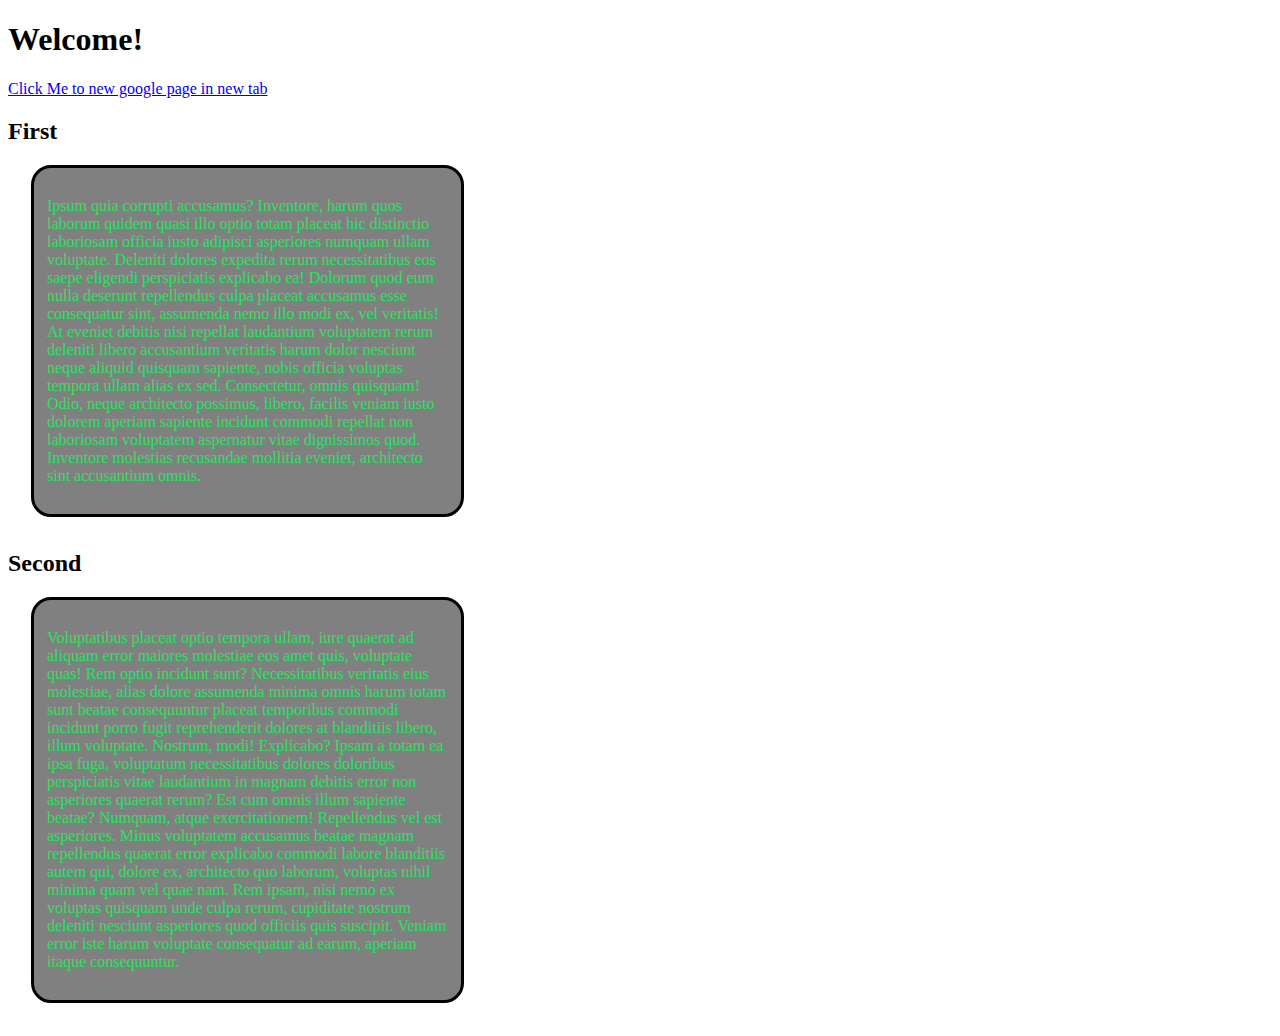
<file: index.htm>
<!DOCTYPE html>
<html lang="en">
<head>
    <meta charset="UTF-8">
    <meta http-equiv="X-UA-Compatible" content="IE=edge">
    <meta name="viewport" content="width=device-width, initial-scale=1.0">
    <title>Rushi</title>
    <style>
        .container{
            background-color: grey;
            color: #2be263;
            padding: 13px;
            margin: 0px 15px 33px 23px;
            border: 3px solid black;
            border-radius: 20px;
            width: 433px;
            box-sizing: border-box;
        }
    </style>
</head>
<body>
     <h1>Welcome!</h1>
     <a href="https://google.com" target="_blank">Click Me to new google page in new tab</a>
     <h2>First</h2>
     <div class="container">
        <p>Ipsum quia corrupti accusamus? Inventore, harum quos laborum quidem quasi illo optio totam placeat hic distinctio laboriosam officia iusto adipisci asperiores numquam ullam voluptate.
        Deleniti dolores expedita rerum necessitatibus eos saepe eligendi perspiciatis explicabo ea! Dolorum quod eum nulla deserunt repellendus culpa placeat accusamus esse consequatur sint, assumenda nemo illo modi ex, vel veritatis!
        At eveniet debitis nisi repellat laudantium voluptatem rerum deleniti libero accusantium veritatis harum dolor nesciunt neque aliquid quisquam sapiente, nobis officia voluptas tempora ullam alias ex sed. Consectetur, omnis quisquam!
        Odio, neque architecto possimus, libero, facilis veniam iusto dolorem aperiam sapiente incidunt commodi repellat non laboriosam voluptatem aspernatur vitae dignissimos quod. Inventore molestias recusandae mollitia eveniet, architecto sint accusantium omnis.</p>
     </div>

     <h2>Second</h2>
     <div class="container">
        <p>Voluptatibus placeat optio tempora ullam, iure quaerat ad aliquam error maiores molestiae eos amet quis, voluptate quas! Rem optio incidunt sunt?
        Necessitatibus veritatis eius molestiae, alias dolore assumenda minima omnis harum totam sunt beatae consequuntur placeat temporibus commodi incidunt porro fugit reprehenderit dolores at blanditiis libero, illum voluptate. Nostrum, modi! Explicabo?
        Ipsam a totam ea ipsa fuga, voluptatum necessitatibus dolores doloribus perspiciatis vitae laudantium in magnam debitis error non asperiores quaerat rerum? Est cum omnis illum sapiente beatae? Numquam, atque exercitationem!
        Repellendus vel est asperiores. Minus voluptatem accusamus beatae magnam repellendus quaerat error explicabo commodi labore blanditiis autem qui, dolore ex, architecto quo laborum, voluptas nihil minima quam vel quae nam.
        Rem ipsam, nisi nemo ex voluptas quisquam unde culpa rerum, cupiditate nostrum deleniti nesciunt asperiores quod officiis quis suscipit. Veniam error iste harum voluptate consequatur ad earum, aperiam itaque consequuntur.</p>
     </div>

</body>
</html>
</file>
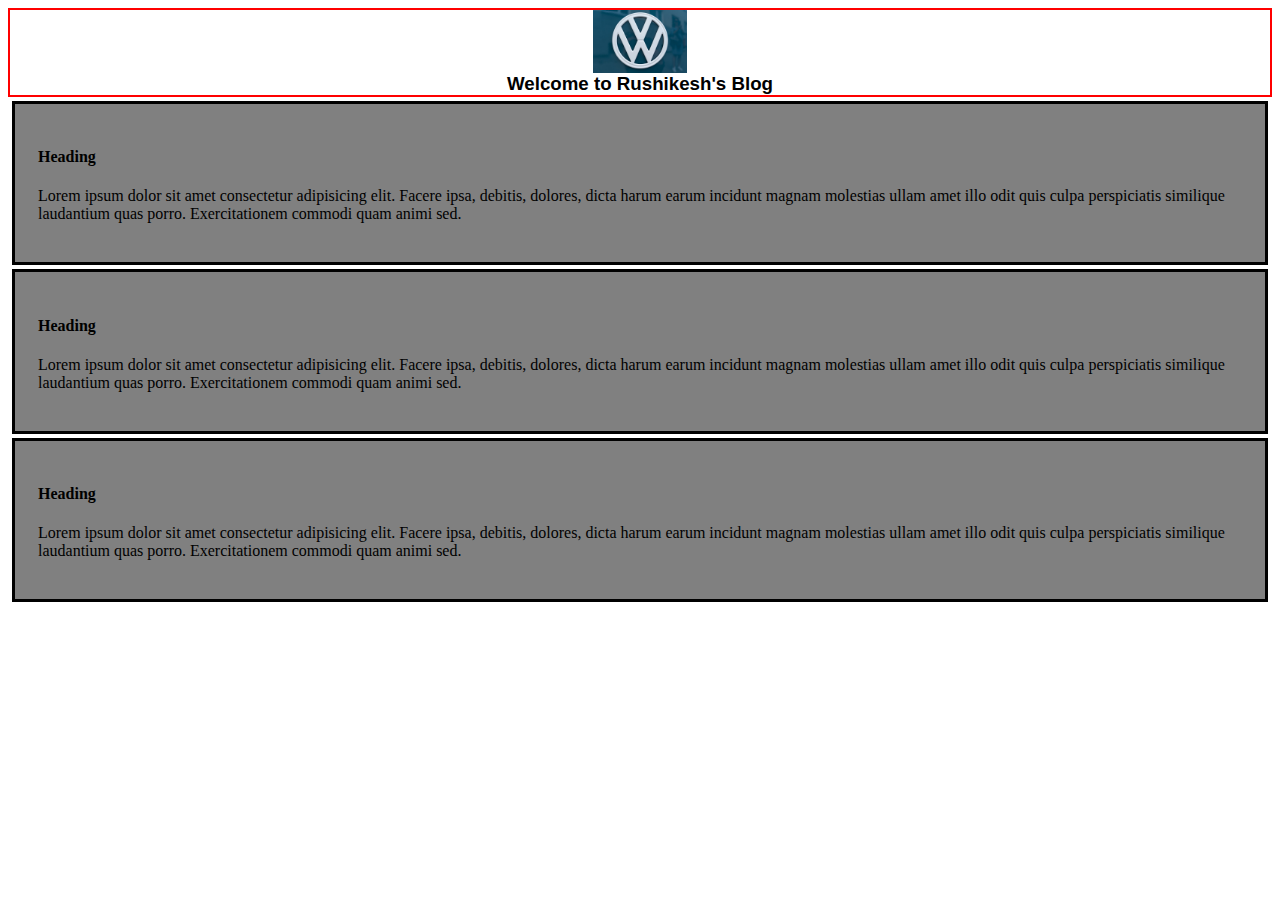
<file: button.html>
<!DOCTYPE html>
<html lang="en">
<head>
    <meta charset="UTF-8">
    <meta http-equiv="X-UA-Compatible" content="IE=edge">
    <meta name="viewport" content="width=device-width, initial-scale=1.0">
    <title>CSS display property</title>
    <style>
        header{
            border: 2px solid red;
        }
        img{
            display: block;
            margin: auto;
            width: 94px;
        }
        h3{
            text-align: center;
            font-family: 'Segoe UI', Tahoma, Geneva, Verdana, sans-serif;
            margin: 0px;
        }
        .box{
            border: 3px solid black;
            padding: 23px;
            margin: 4px;
            background-color: gray;

        }
    </style>
</head>
<body>
    <header class="top">
        <img src="/logo.jpg" alt="">
        <h3>Welcome to Rushikesh's Blog</h3>
    </header>
        <div class="container">
            <div class="box">
                <h4 class="heading">Heading</h4>
                <p>Lorem ipsum dolor sit amet consectetur adipisicing elit. Facere ipsa, debitis, dolores, dicta harum earum incidunt magnam molestias ullam amet illo odit quis culpa perspiciatis similique laudantium quas porro. Exercitationem commodi quam animi sed.</p>
            </div>
            <div class="box">
                <h4 class="heading">Heading</h4>
                <p>Lorem ipsum dolor sit amet consectetur adipisicing elit. Facere ipsa, debitis, dolores, dicta harum earum incidunt magnam molestias ullam amet illo odit quis culpa perspiciatis similique laudantium quas porro. Exercitationem commodi quam animi sed.</p>
            </div>
            <div class="box">
                <h4 class="heading">Heading</h4>
                <p>Lorem ipsum dolor sit amet consectetur adipisicing elit. Facere ipsa, debitis, dolores, dicta harum earum incidunt magnam molestias ullam amet illo odit quis culpa perspiciatis similique laudantium quas porro. Exercitationem commodi quam animi sed.</p>
            </div>
        </div>
</body>
</html>
</file>
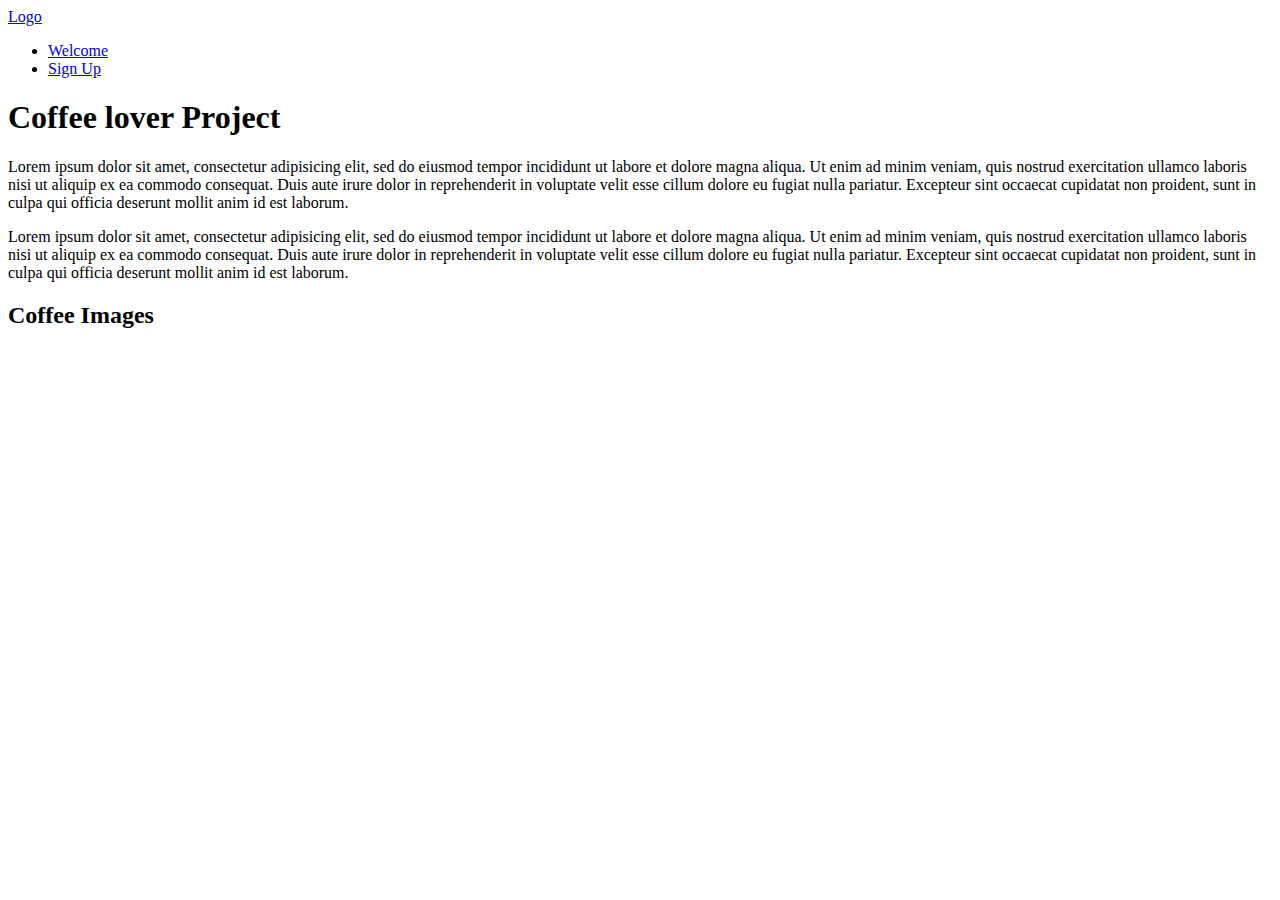
<file: coffee.html>
<!DOCTYPE html>
<html lang="en" dir="ltr">
  <head>
    <meta charset="utf-8">
    <title>coffee info</title>
    <link rel="stylesheet" href="https://stackpath.bootstrapcdn.com/bootstrap/4.5.0/css/bootstrap.min.css" integrity="sha384-9aIt2nRpC12Uk9gS9baDl411NQApFmC26EwAOH8WgZl5MYYxFfc+NcPb1dKGj7Sk" crossorigin="anonymous">
<script src="https://stackpath.bootstrapcdn.com/bootstrap/4.5.0/js/bootstrap.min.js" integrity="sha384-OgVRvuATP1z7JjHLkuOU7Xw704+h835Lr+6QL9UvYjZE3Ipu6Tp75j7Bh/kR0JKI" crossorigin="anonymous"></script>
  </head>
  <body>
    <nav class="navbar navbar-expand-sm navbar-dark bg-dark">
      <a class="navbar-brand" href="#">Logo</a>
      <ul class="navbar-nav">
        <li class="nav-item">
          <a href="https://www.google.com" class="navbar-brand">Welcome</a>
        </li>
        <li class="nav-item">
          <a href="tky.html" class="navbar-brand">Sign Up</a>
        </li>
      </ul>

    </nav>
    <div class="container">
      <div class="jumbotron">
        <h1>Coffee lover Project</h1>
        <p>Lorem ipsum dolor sit amet, consectetur adipisicing elit, sed do eiusmod tempor incididunt ut labore et dolore magna aliqua. Ut enim ad minim veniam, quis nostrud exercitation ullamco laboris nisi ut aliquip ex ea commodo consequat. Duis aute irure dolor in reprehenderit in voluptate velit esse cillum dolore eu fugiat nulla pariatur. Excepteur sint occaecat cupidatat non proident, sunt in culpa qui officia deserunt mollit anim id est laborum.</p>
        <p>Lorem ipsum dolor sit amet, consectetur adipisicing elit, sed do eiusmod tempor incididunt ut labore et dolore magna aliqua. Ut enim ad minim veniam, quis nostrud exercitation ullamco laboris nisi ut aliquip ex ea commodo consequat. Duis aute irure dolor in reprehenderit in voluptate velit esse cillum dolore eu fugiat nulla pariatur. Excepteur sint occaecat cupidatat non proident, sunt in culpa qui officia deserunt mollit anim id est laborum.</p>

      </div>

    </div>
    <div class="container">
      <h2>Coffee Images</h2>
      <div class="row">
        <div class="col-lg-4 coi-xs-6 thumbnail"></div>
        <div class="col-lg-4 coi-xs-6 thumbnail"></div>
        <div class="col-lg-4 coi-xs-6 thumbnail"></div>
        <div class="col-lg-4 coi-xs-6 thumbnail"></div>
        <div class="col-lg-4 coi-xs-6 thumbnail"></div>
        <div class="col-lg-4 coi-xs-6 thumbnail"></div>
      </div>

    </div>
  </body>
</html>
</file>
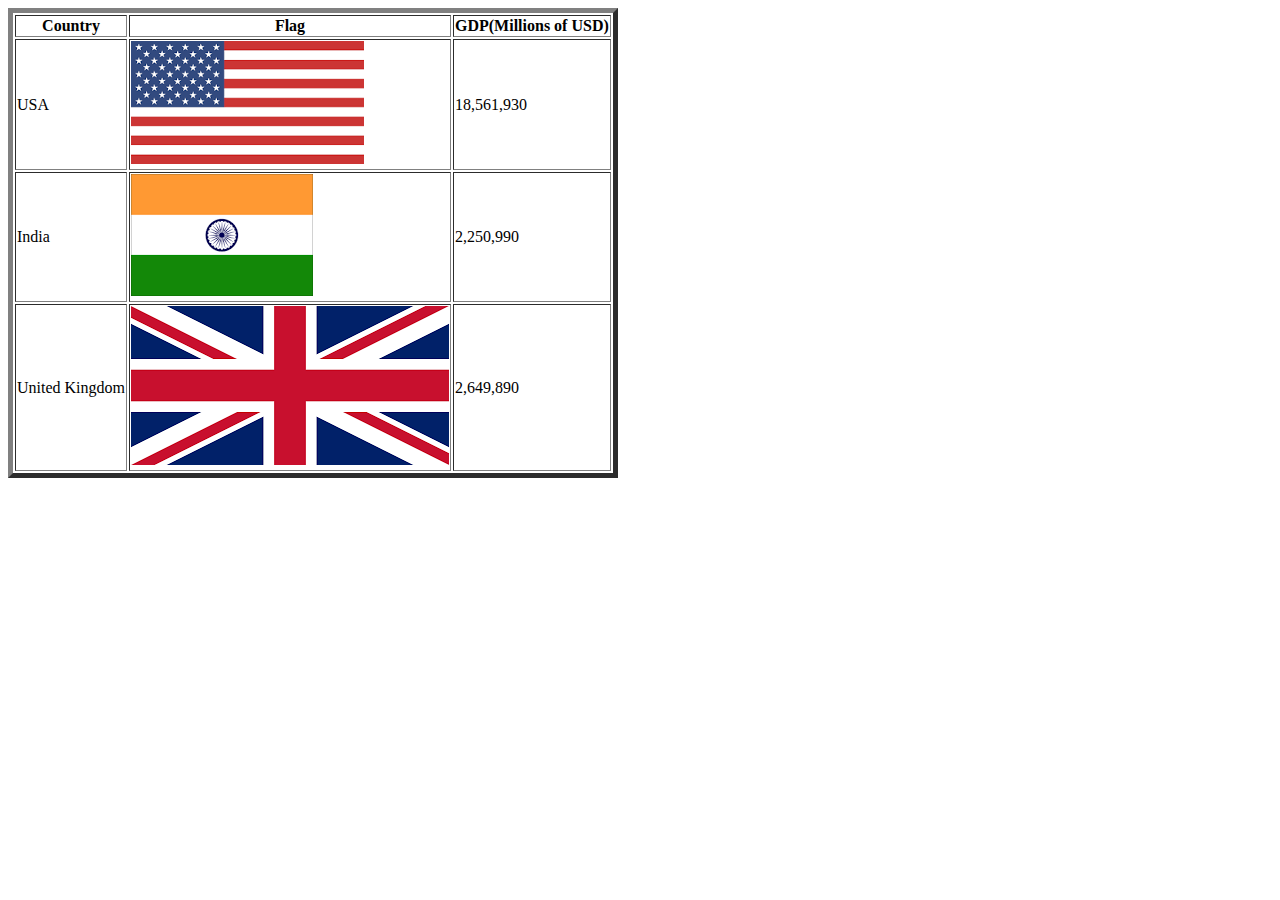
<file: GDP_Flag_country.html>
<!DOCTYPE html>
<html lang="en" dir="ltr">
  <head>
    <meta charset="utf-8">
    <title>Country GDP</title>
  </head>
  <body>
    <table border="5">
      <thead>
        <th>Country</th>
        <th>Flag</th>
        <th>GDP(Millions of USD)</th>
      </thead>
      <tr>
        <td>USA</td>
        <td><img src="[data-uri]" alt="image not found"></td>
        <td>18,561,930</td>
      </tr>
      <tr>
        <td>India</td>
        <td><img src="[data-uri]" alt="no image"></td>
        <td>2,250,990</td>
      </tr>
      <tr>
        <td>United Kingdom</td>
        <td><img src="[data-uri]" alt="none"></td>
        <td>2,649,890</td>
      </tr>
    </table>
  </body>
</html>
</file>
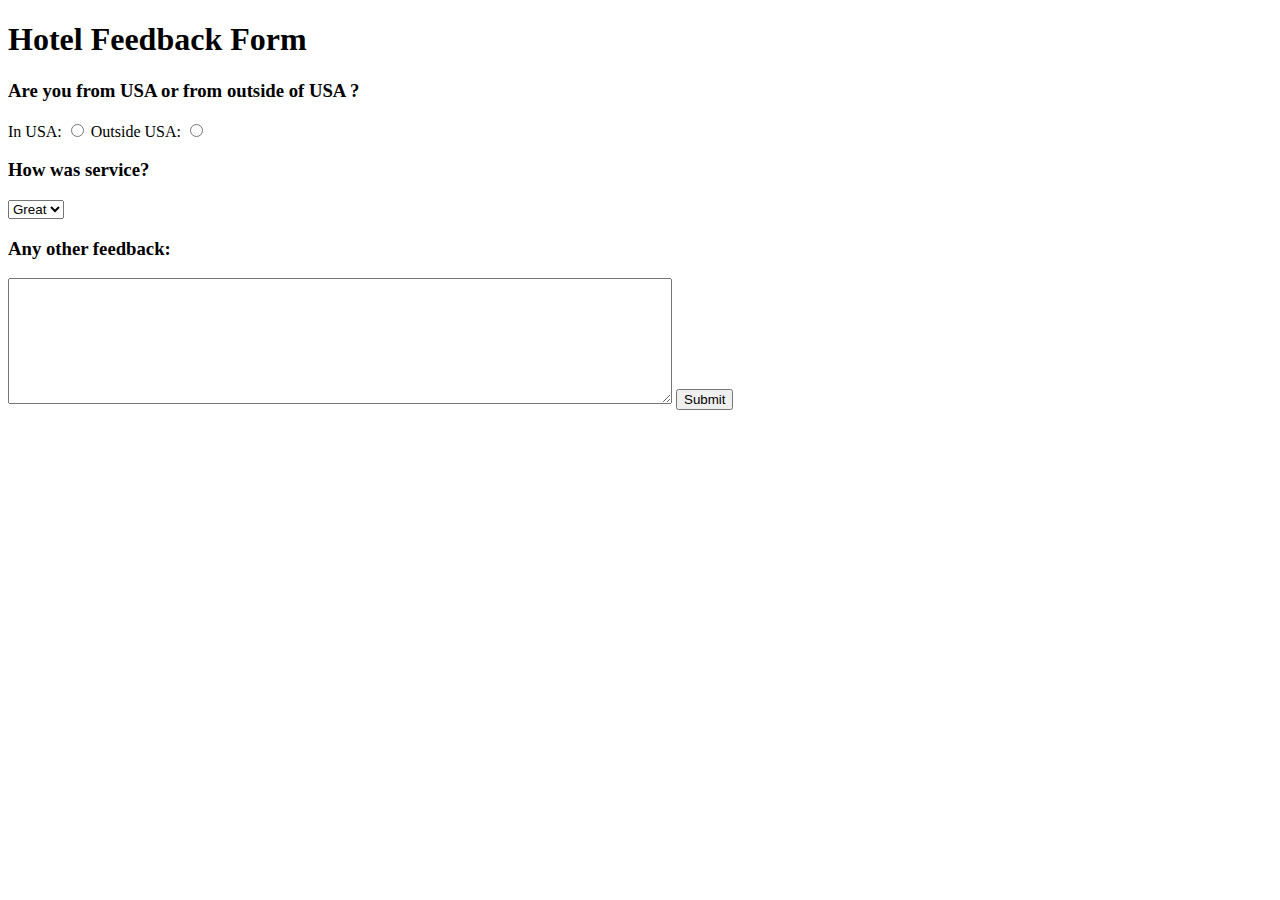
<file: Hotel_Feedback_Form.html>
<!DOCTYPE html>
<html lang="en" dir="ltr">
  <head>
    <meta charset="utf-8">
    <title>Hotel Feedback Form</title>
  </head>
  <body>
    <h1>Hotel Feedback Form</h1>
    <form method="get">
      <h3>Are you from USA or from outside of USA ?</h3>
      <label for="inusa">In USA:</label>
      <input id="inusa" type="radio" name="loc" value="inus">
      <label for="outusa">Outside USA:</label>
      <input id="outusa" type="radio" name="loc" value="outus">
      <h3>How was service?</h3>
      <select name="stars">
        <option value="4">Great</option>
        <option value="3">Good</option>
        <option value="2">Okay</option>
        <option value="1">Bad</option>
      </select>
      <h3>Any other feedback:</h3>
      <textarea name="other" rows="8" cols="80"></textarea>
      <input type="submit" name="" value="Submit">
    </form>
  </body>
</html>
</file>
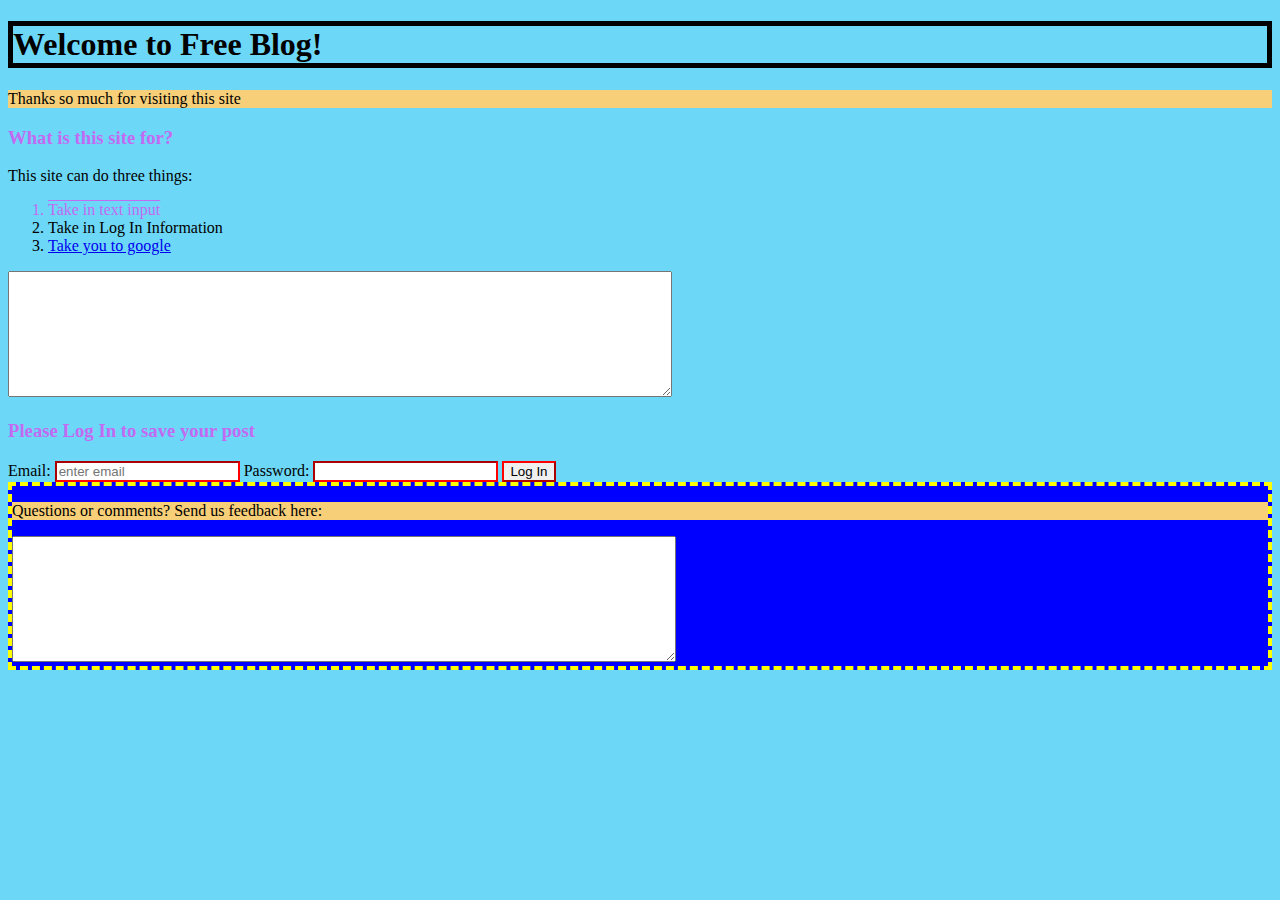
<file: Level_One.html>
<!DOCTYPE html>
<html lang="en" dir="ltr">
  <head>
    <meta charset="utf-8">
    <title>css</title>
    <link rel="stylesheet" href="Level_one.css">
  </head>
  <body>
    <h1>Welcome to Free Blog!</h1>
    <div class="first">
    <p>Thanks so much for visiting this site</p>
    </div>
    <h3>What is this site for?</h3>
    <p>This site can do three things:</p>
    <ol>
      <li id="abc">Take in text input</li>
      <li>Take in Log In Information</li>
      <li><a href="https://www.google.com">Take you to google</a></li>
    </ol>
    <textarea name="something" rows="8" cols="80"></textarea>
    <h3>Please Log In to save your post</h3>
    <label for="email">Email:</label>
    <input id="email" type="email" name="" placeholder="enter email">
    <label for="ps">Password:</label>
    <input id="ps" type="password" name="" value="">
    <input id="sb" type="submit" name="" value="Log In">
    <div class="asdf">
      <p id="jklm">Questions or comments? Send us feedback here:</p>
      <textarea name="name" rows="8" cols="80"></textarea>
    </div>

  </body>
</html>
</file>
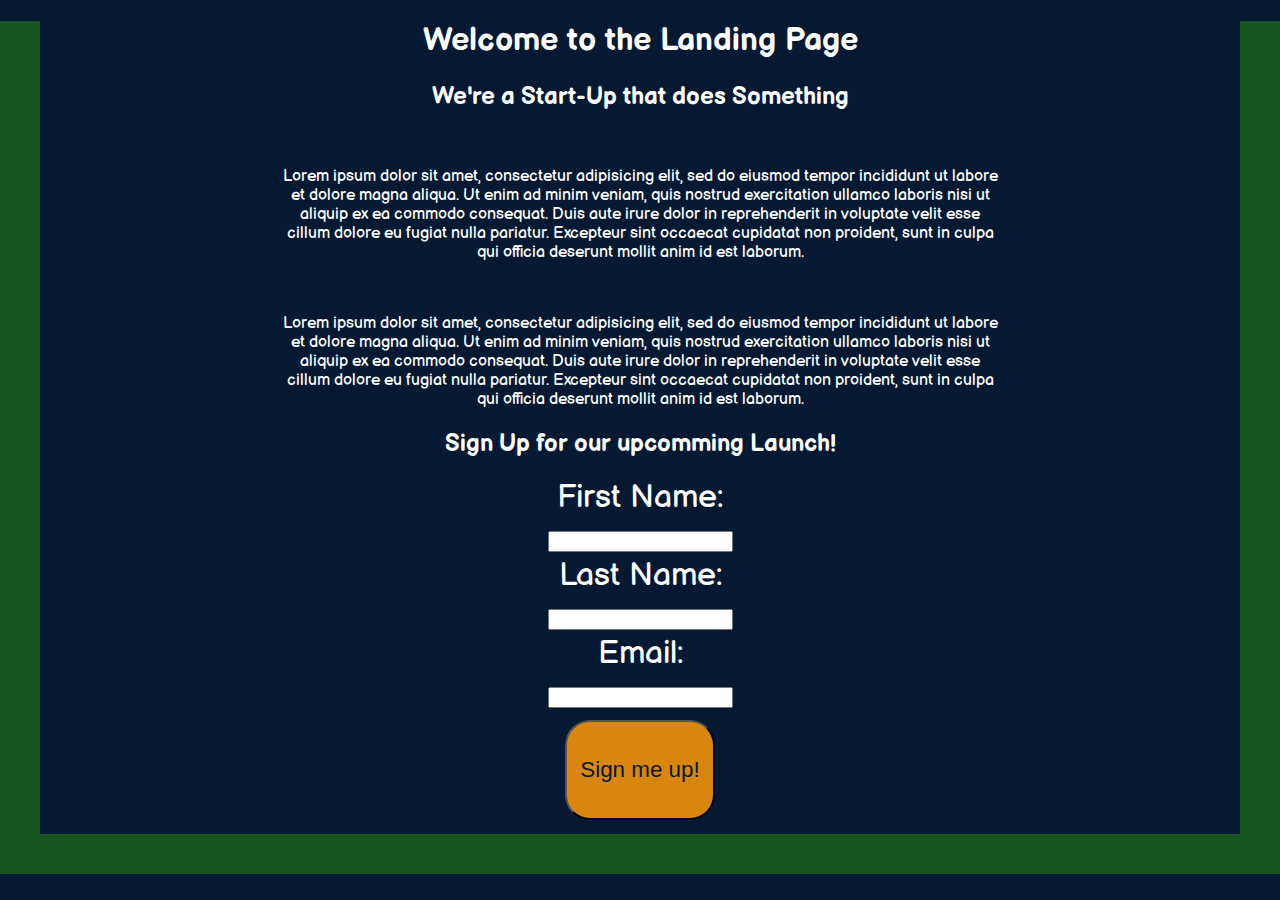
<file: Sign Up Page/project.html>
<!DOCTYPE html>
<html lang="en" dir="ltr">
  <head>
    <meta charset="utf-8">
    <title>web page</title>
    <link href="https://fonts.googleapis.com/css2?family=Balsamiq+Sans&display=swap" rel="stylesheet">
    <link rel="stylesheet" href="project.css">
  </head>
  <body>
    <h1>Welcome to the Landing Page</h1>
    <h2>We're a Start-Up that does Something</h2>
    <p>Lorem ipsum dolor sit amet, consectetur adipisicing elit, sed do eiusmod tempor incididunt ut labore et dolore magna aliqua. Ut enim ad minim veniam, quis nostrud exercitation ullamco laboris nisi ut aliquip ex ea commodo consequat. Duis aute irure dolor in reprehenderit in voluptate velit esse cillum dolore eu fugiat nulla pariatur. Excepteur sint occaecat cupidatat non proident, sunt in culpa qui officia deserunt mollit anim id est laborum.</p>
    <p>Lorem ipsum dolor sit amet, consectetur adipisicing elit, sed do eiusmod tempor incididunt ut labore et dolore magna aliqua. Ut enim ad minim veniam, quis nostrud exercitation ullamco laboris nisi ut aliquip ex ea commodo consequat. Duis aute irure dolor in reprehenderit in voluptate velit esse cillum dolore eu fugiat nulla pariatur. Excepteur sint occaecat cupidatat non proident, sunt in culpa qui officia deserunt mollit anim id est laborum.</p>
    <h2>Sign Up for our upcomming Launch!</h2>
    <form class="asdf" action="tky.html" method="post">
      <label for="fs">First Name:</label><br>
      <input id="fs" type="text" name="" value="" required><br>
      <label for="tx">Last Name:</label><br>
      <input id="tx" type="text" name="" value="" required><br>
      <label for="em">Email:</label><br>
      <input id="em" type="email" name="" value="" required>
      <br>
      <input id="sb" type="submit" name="" value="Sign me up!"><br>
    </form>
  </body>
</html>
</file>
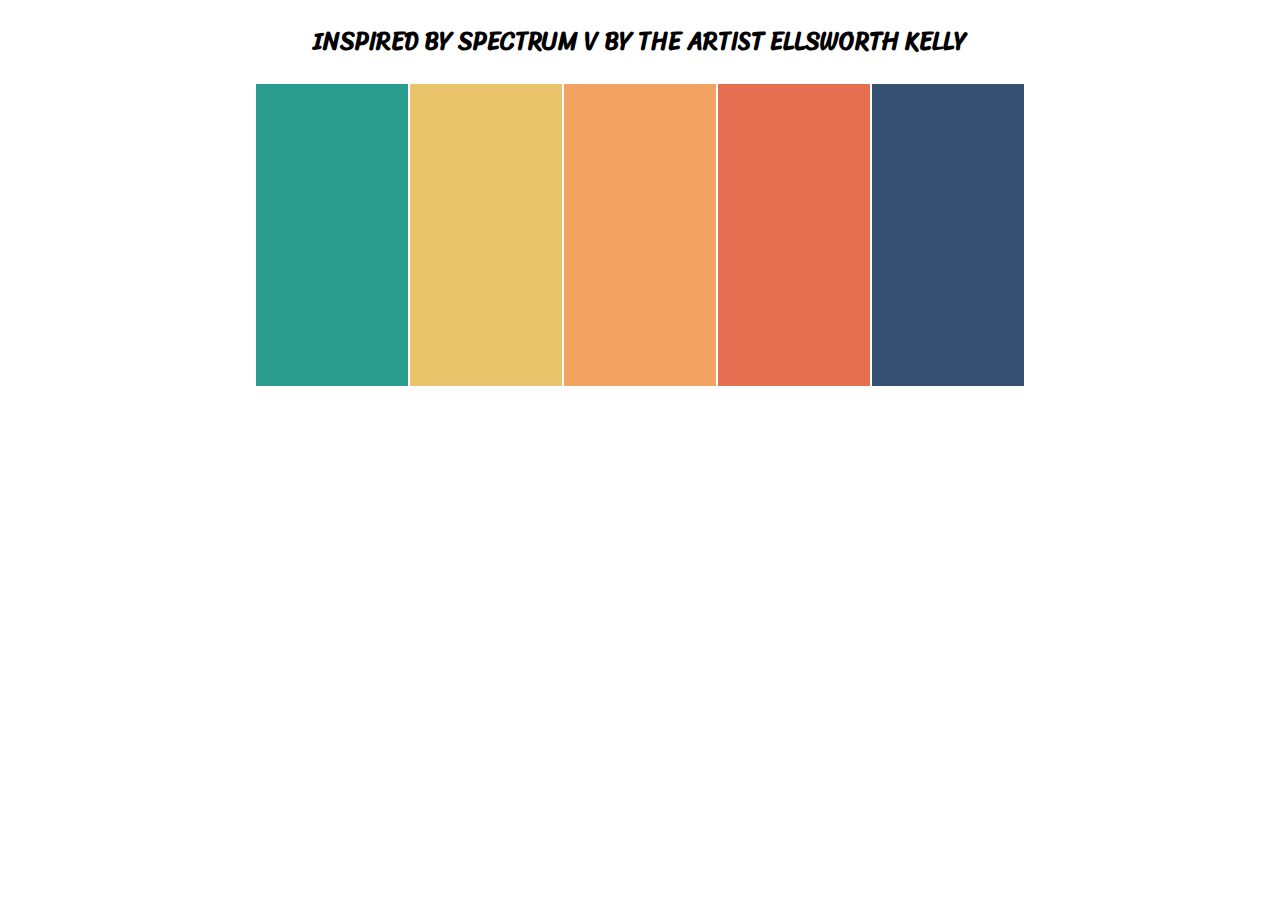
<file: Spectrum/file.html>
<!DOCTYPE html>
<html lang="en" dir="ltr">
  <head>
    <meta charset="utf-8">
    <title>spectrum</title>
    <link href="https://fonts.googleapis.com/css2?family=Sriracha&display=swap" rel="stylesheet">
    <link rel="stylesheet" href="file.css">
  </head>
  <body>
    <h2>INSPIRED BY SPECTRUM V BY THE ARTIST ELLSWORTH KELLY</h2>
    <table class="asdf">
      <tr>
        <td id="green"></td>
        <td id="yellow"></td>
        <td id="orange"></td>
        <td id="red"></td>
        <td id="blue"></td>
      </tr>
    </table>
  </body>
</html>
</file>
<file: Level_one.css>
body{
  background-color: rgb(109, 215, 247);
}

h1{
  border: thick solid black;
}

.first{
  background-color: rgb(247, 207, 121);
}

h3{
  color: rgb(194, 107, 242);
}

#abc{
  color: rgb(194, 107, 242);
  text-decoration: overline;
}

#email{
  border-color: red;
}

#ps{
  border-color: red;
}

#sb{
  border-color: red;
}

#jklm{
  background-color: rgb(247, 207, 121);
}

.asdf{
  background-color: blue;
  border: 4px dashed yellow;
}
</file>
<file: Sign Up Page/project.css>
body{
  background-color: rgb(5, 25, 51);
  border: 40px solid rgb(23, 84, 34);
  border-top: 0px;
  margin: 0%;
  color: white;
  text-align: center;
  font-family: 'Balsamiq Sans', cursive;
}

p{
  padding-top: 3%;
  padding-left: 20%;
  padding-right: 20%;
}

#fs{
  color:rgb(5, 25, 51);
}

#tx{
  color: rgb(5, 25, 51);
}

#em{
  color: rgb(5, 25, 51);
}

#sb{
  font-size: 0.7em;
  background-color: rgb(217, 134, 17);
  color: rgb(5, 25, 51);
  background-size: auto;
  height: 100px;
  width: 150px;
  margin: 4px;
  margin-top: 8px;
  border-radius: 25px;
}

form{
  font-size: 2em;
  margin-bottom: 10px

}
</file>
<file: Spectrum/file.css>
h2{
  font-family: 'Sriracha', cursive;
  text-align: center;
}

td{
  background-color: black;
  height: 300px;
  width: 150px;
}

.asdf{
  margin: auto;
}
#green{
  background-color: #2a9d8f;
}

#yellow{
  background-color: #e9c46a;
}

#orange{
  background-color: #f4a261;
}

#red{
  background-color: #e76f51;
}

#blue{
  background-color: #355070;
}
</file>
